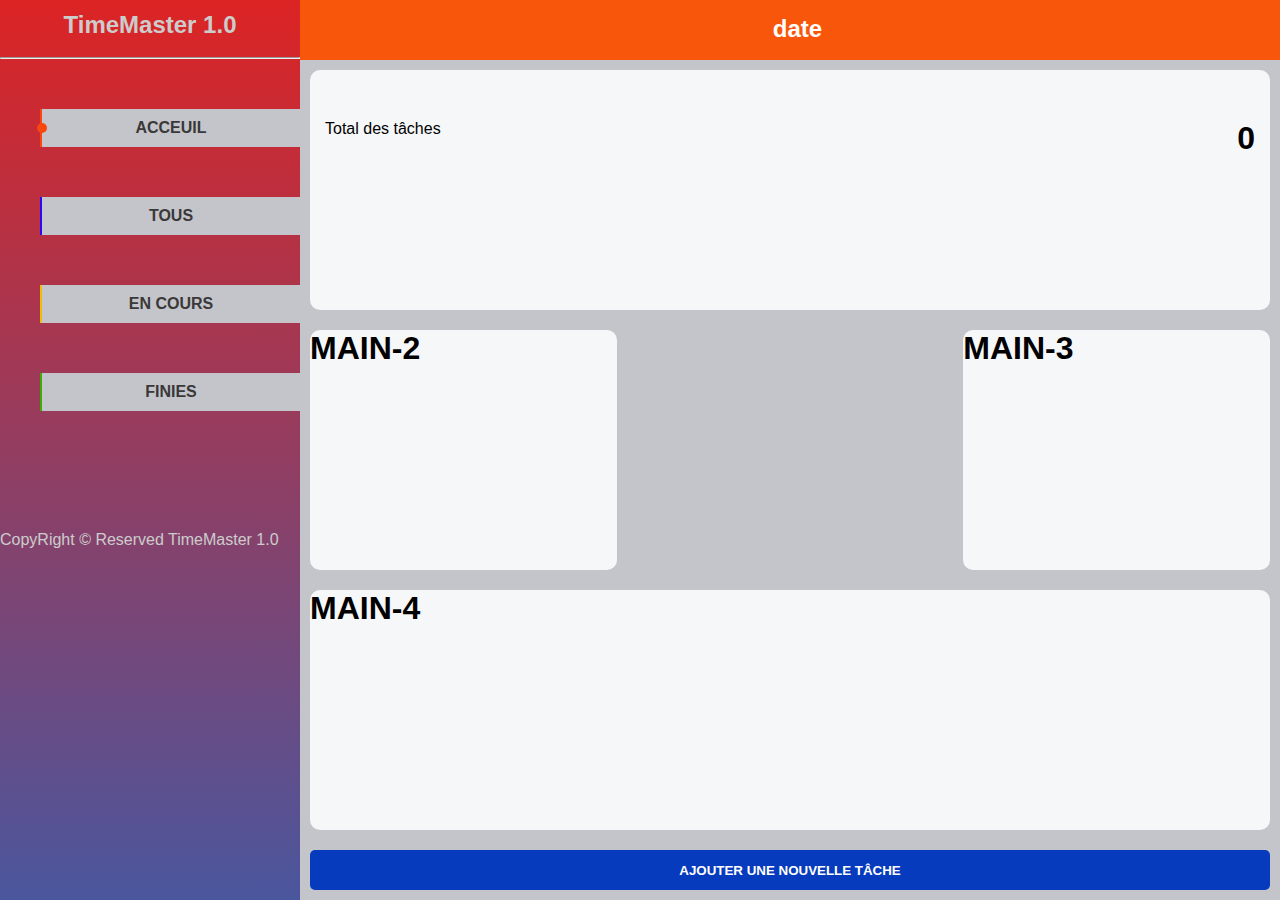
<file: index.html>
<!DOCTYPE html>
<html lang="en">
  <head>
    <meta charset="UTF-8" />
    <meta name="viewport" content="width=device-width, initial-scale=1.0" />
    <title>TimeMaster</title>
    <link rel="stylesheet" href="./main.css" />
    <link rel="stylesheet" href="./acceuil.css" />
    <link
      rel="stylesheet"
      href="https://cdnjs.cloudflare.com/ajax/libs/font-awesome/5.15.4/css/all.min.css"
    />
  </head>
  <body>
    <div class="gridContainer">
      <div class="header" id="date">
        <h2>date</h2>
      </div>
      <div class="aside aside-content">
        <div class="side-details">
          <div class="head">
            <h2>TimeMaster 1.0</h2>
            <br />
            <hr />
          </div>
          <div class="menu">
            <ul>
              <li class="active">
                <a href="./index.html" class="acc">ACCEUIL</a>
              </li>
              <li class="tous">
                <a href="./page-tous.html" class="Ts">Tous</a>
              </li>
              <li><a href="./page-en-cours.html" class="eC">En Cours</a></li>
              <li><a href="./page-fini.html" class="F">Finies</a></li>
            </ul>
          </div>
          <div class="footer">
            <p>CopyRight &copy; Reserved TimeMaster 1.0</p>
          </div>
        </div>
      </div>
      <div class="main">
        <div class="card" id="task-count">
          <p>Total des tâches</p>
          <h1>0</h1>
        </div>
        <div class="card" ><h1>MAIN-2</h1></div>
        <div class="card"><h1>null</h1></div>
        <div class="card"><h1>MAIN-3</h1></div>

        <div class="card"><h1>MAIN-4</h1></div>
        <div class="card card-btn">
          <button type="submit" id="open-popup">
            ajouter une nouvelle tâche
          </button>
        </div>
      </div>
    </div>

    <!-- PopUp pour l'ajouter des tâches -->
    <div id="popup-container">
      <div id="popup-content">
        <span id="close-popup">&times;</span>
        <h2>Ajouter une tâche</h2>
        <form id="task-form">
          <label for="task-input">Tâche :</label>
          <input type="text" id="task-input" required />
          <label for="date-input">Date d'échéance :</label>
          <input type="date" id="date-input" required />
          <label for="priority-select">Priorité :</label>
          <select id="priority-select" required>
            <option value="low">Basse</option>
            <option value="medium">Moyenne</option>
            <option value="high">Haute</option>
          </select>
          <button type="submit">Ajouter</button>
        </form>
      </div>
    </div>
    <script src="./main.js"></script>
  </body>
</html>
</file>
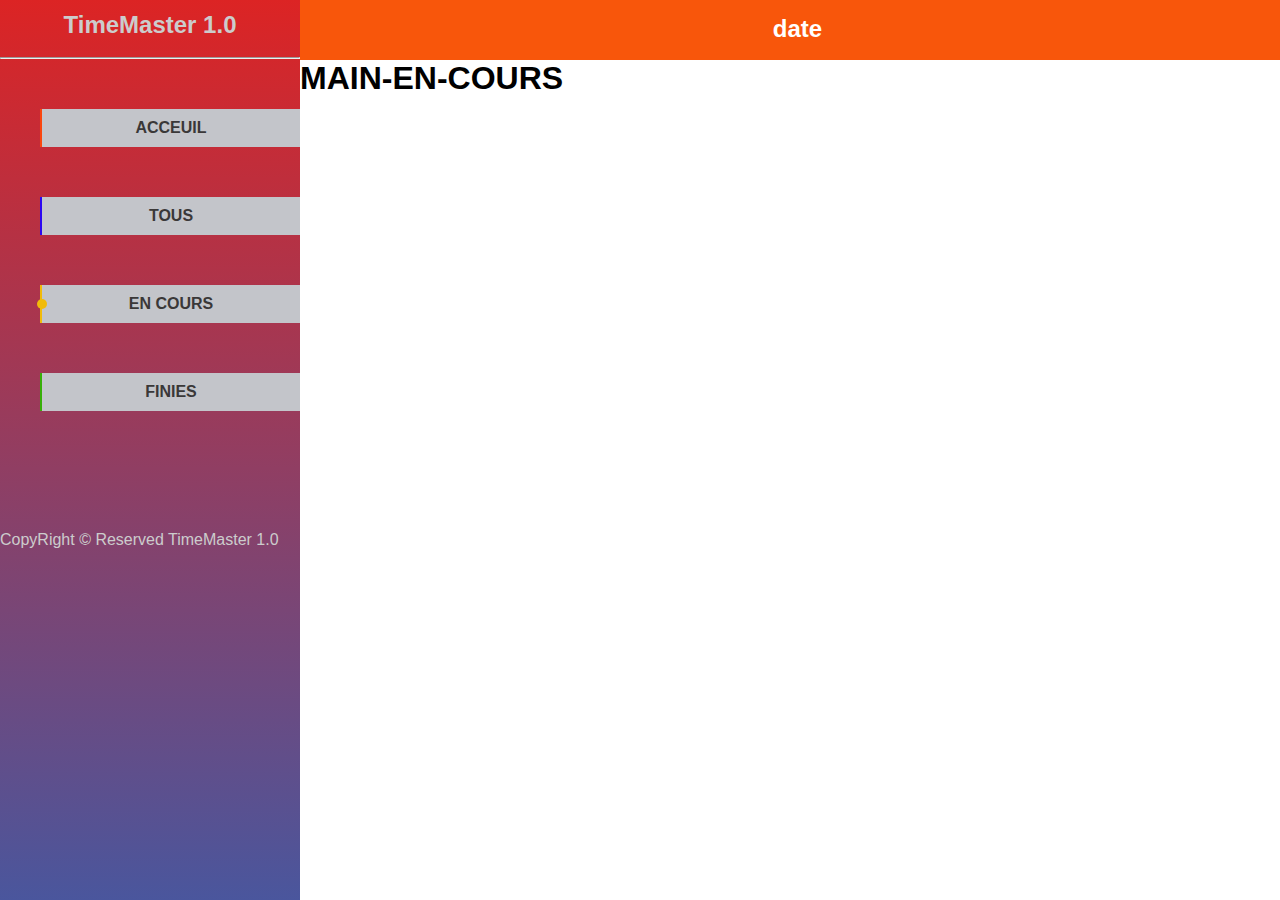
<file: page-en-cours.html>
<!DOCTYPE html>
<html lang="en">
  <head>
    <meta charset="UTF-8" />
    <meta name="viewport" content="width=device-width, initial-scale=1.0" />
    <title>TimeMaster</title>
    <link rel="stylesheet" href="./main.css" />
  </head>
  <body>
    <div class="gridContainer">
      <div class="header" id="date">
        <h2>date</h2>
      </div>
      <div class="aside aside-content">
        <div class="side-details">
            <div class="head">
                <h2>TimeMaster 1.0</h2><br>
                <hr>
            </div>
            <div class="menu">
                <ul>
                     <li><a href="./index.html" class="acc">ACCEUIL</a></li>
                    <li ><a href="./page-tous.html" class="Ts">Tous</a></li>
                    <li class="activee"><a href="./page-en-cours.html" class="eC">En Cours</a></li>
                    <li><a href="./page-fini.html" class="F">Finies</a></li>
                </ul>
            </div>
            <div class="footer">
                <p>CopyRight &copy; Reserved TimeMaster 1.0</p>
            </div>
        </div>
      </div>
      <div class="main">
        <h1>MAIN-EN-COURS</h1>
      </div>
    </div>
  </body>
</html>
</file>
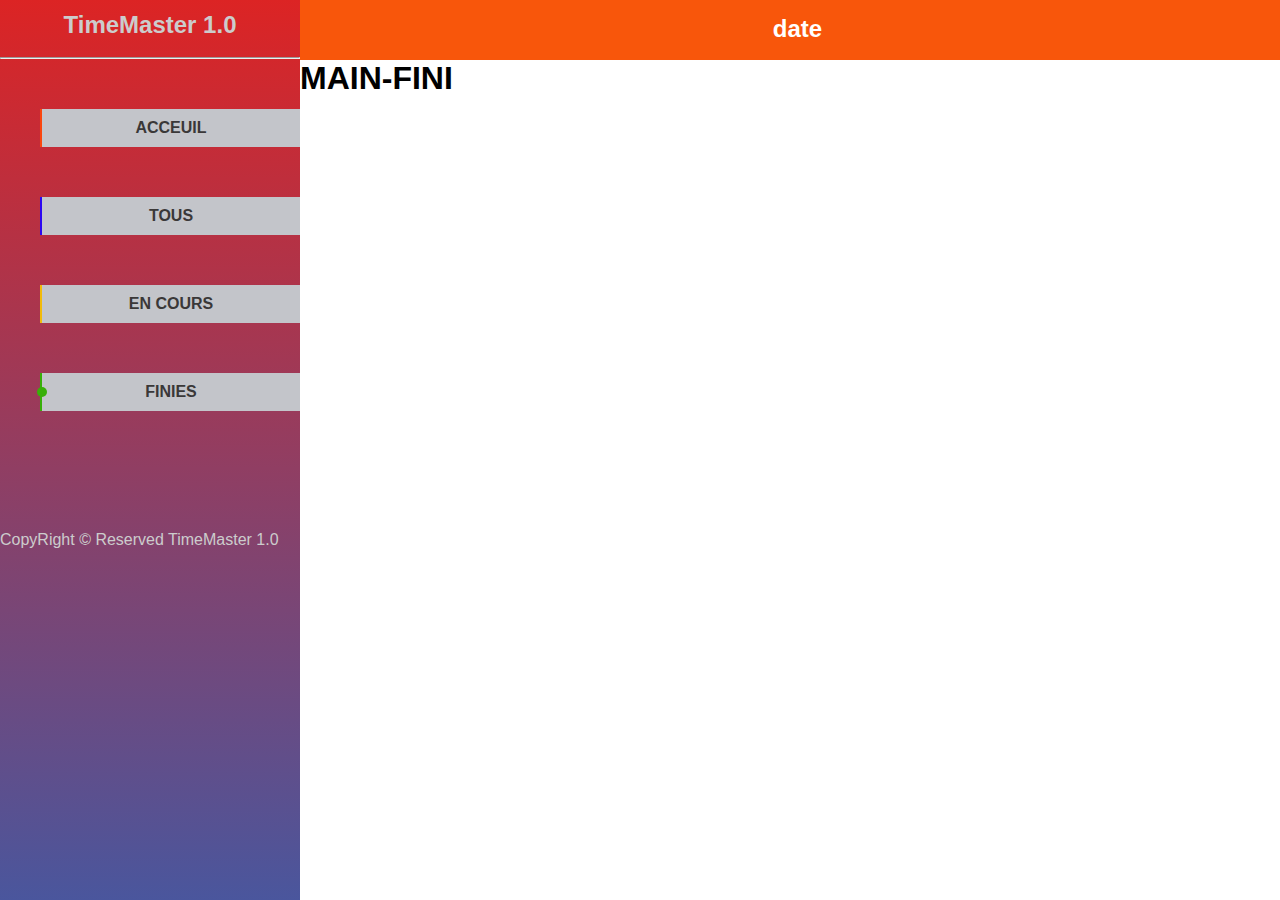
<file: page-fini.html>
<!DOCTYPE html>
<html lang="en">
  <head>
    <meta charset="UTF-8" />
    <meta name="viewport" content="width=device-width, initial-scale=1.0" />
    <title>TimeMaster</title>
    <link rel="stylesheet" href="./main.css" />
  </head>
  <body>
    <div class="gridContainer">
      <div class="header" id="date">
        <h2>date</h2>
      </div>
      <div class="aside aside-content">
        <div class="side-details">
          <div class="head">
            <h2>TimeMaster 1.0</h2>
            <br />
            <hr />
          </div>
          <div class="menu">
            <ul>
              <li><a href="./index.html" class="acc">ACCEUIL</a></li>
              <li>
                <a href="./page-tous.html" class="Ts">Tous</a>
              </li>
              <li><a href="./page-en-cours.html" class="eC">En Cours</a></li>
              <li class="activef">
                <a href="./page-fini.html" class="F">Finies</a>
              </li>
            </ul>
          </div>
          <div class="footer">
            <p>CopyRight &copy; Reserved TimeMaster 1.0</p>
          </div>
        </div>
      </div>
      <div class="main">
        <h1>MAIN-FINI</h1>
      </div>
    </div>
  </body>
</html>
</file>
<file: main.css>
:root {
  --clor1: linear-gradient(-0deg, #4a569d, #dc2424);
}

* {
  margin: 0;
}

body {
  font-family: "Gill Sans", "Gill Sans MT", Calibri, "Trebuchet MS", sans-serif;
}
a {
  text-decoration: none;
  color: #3a3838;
}

/* ------grandSelecteur------- */

.side-details {
  margin-top: 11px;
  text-align: center;
  color: #ccc;
}

/* ----------------Slecteur HTML--------------------- */
.gridContainer {
  height: 100vh;
  display: grid;
  grid-template-columns: 300px 1fr;
  grid-template-rows: 60px 1fr;
  grid-template-areas:
    "side header"
    "side main";
}

.header {
  color: #fff;
  text-align: center;
  padding-top: 15px;
  padding-left: 15px;
  --tw-bg-opacity: 1;
  background: rgb(248, 86, 11, var(--tw-bg-opacity));
  grid-area: header;
}
.aside {
  background: var(--clor1);
  grid-area: side;
}

.footer {
  padding-top: 20%;
  grid-area: footer;
  justify-self: start;
  position: relative;
}
.menu {
  margin-top: 50px;
  padding-bottom: 10px;
}
.menu li {
  padding-bottom: 10px;
  margin-bottom: 50px;
  transition: all 0.3s ease;
}

.menu li:nth-child(1) {
  color: #fa460f;
  text-transform: uppercase;
  font-weight: 700;
  border-left: 2px solid #fa460f;
  list-style-type: none;
  padding: 10px;
  background: #c3c5ca;
  cursor: pointer;
}

.menu li:nth-child(2) {
  color: #2c09f1;
  text-transform: uppercase;
  font-weight: 700;
  border-left: 2px solid #2c09f1;
  list-style-type: none;
  padding: 10px;
  background: #c3c5ca;
  cursor: pointer;
}

.menu li:nth-child(3) {
  color: #f1bb09;
  text-transform: uppercase;
  font-weight: 700;
  border-left: 2px solid #f1bb09;
  list-style-type: none;
  padding: 10px;
  background: #c3c5ca;
  cursor: pointer;
}

.menu li:nth-child(4) {
  color: #38af09;
  text-transform: uppercase;
  font-weight: 700;
  border-left: 2px solid #38af09;
  list-style-type: none;
  padding: 10px;
  background: #c3c5ca;
  cursor: pointer;
}

/*------------------- hover menu list------------------ */
.menu li:nth-child(1):hover {
  border-left: 10px solid #fa460f;
  transition: 300ms ease-in-out;
}
.menu li:nth-child(2):hover {
  border-left: 10px solid #2c09f1;
  transition: 300ms ease-in-out;
}
.menu li:nth-child(3):hover {
  border-left: 10px solid #f1bb09;
  transition: 300ms ease-in-out;
}
.menu li:nth-child(4):hover {
  border-left: 10px solid #38af09;
  transition: 300ms ease-in-out;
}

/* ---------------------------------------- */
.menu li:last-child() {
  padding-bottom: 0;
}

/* -----------quand une page est active-------------- */
.active,
.activee,
.activet,
.activef {
  position: relative;
}
/* Pseudo-élément pour ajouter le point */
.active::before {
  content: "";
  position: absolute;
  top: 50%;
  left: 0%;
  transform: translate(-50%, -50%);
  width: 10px;
  height: 10px;
  border-radius: 50%;
  background-color: #fa460f;
}
.activee::before {
  content: "";
  position: absolute;
  top: 50%;
  left: 0%;
  transform: translate(-50%, -50%);
  width: 10px;
  height: 10px;
  border-radius: 50%;
  background-color: #f1bb09;
}
.activet::before {
  content: "";
  position: absolute;
  top: 50%;
  left: 0%;
  transform: translate(-50%, -50%);
  width: 10px;
  height: 10px;
  border-radius: 50%;
  background-color: #2c09f1;
}
.activef::before {
  content: "";
  position: absolute;
  top: 50%;
  left: 0%;
  transform: translate(-50%, -50%);
  width: 10px;
  height: 10px;
  border-radius: 50%;
  background-color: #38af09;
}
</file>
<file: acceuil.css>
.main {
    padding: 10px;
  background: #c3c5ca;
  grid-area: main;

  display: grid;
  grid-template-columns: 1fr 1fr 1fr;
  grid-template-rows: 1fr 1fr 1fr;
  grid-template-areas: 
  "c1 c1 c1"
  "c2 cn c3"
  "c4 c4 c4"
  "c5 c5 c5"
  ;
  gap: 20px;
}
.card {
  background: #f6f7f9;
  border-radius: 10px;
}
/* ------------------------------- */
.card:nth-child(1){
    grid-area: c1;
    display: flex;
    padding-top: 50px;
    padding-left: 15px;
    padding-right: 15px;
    justify-content: space-between;
}

/* ------------------------- */
.card:nth-child(2){
    grid-area: c2;
}
.card:nth-child(3){
    display: none;
    grid-area: cn;
}
.card:nth-child(4){
    grid-area: c3;
}
.card:nth-child(5){
    grid-area: c4;
}
.card:nth-child(6){
    grid-area: c5;
    height: 40px;
   
    display: grid;
    
}
button{
    border: none;
    border-radius: 5px;
    color: #fff;
    text-transform: uppercase;
    font-weight: 700;
    background: #073bbe;
    cursor: pointer;
}


/* -------------------popup css */
#popup-container {
  display: none;
  position: fixed;
  top: 0;
  left: 0;
  width: 100%;
  height: 100%;
  background-color: rgba(0, 0, 0, 0.5);
  z-index: 1000;
}

#popup-content {
  position: absolute;
  top: 50%;
  left: 50%;
  transform: translate(-50%, -50%);
  background-color: white;
  padding: 20px;
}

#close-popup {
  position: absolute;
  top: 10px;
  right: 10px;
  cursor: pointer;
}

#task-form {
  display: flex;
  flex-direction: column;
}

#task-form label {
  margin-bottom: 5px;
}
</file>
